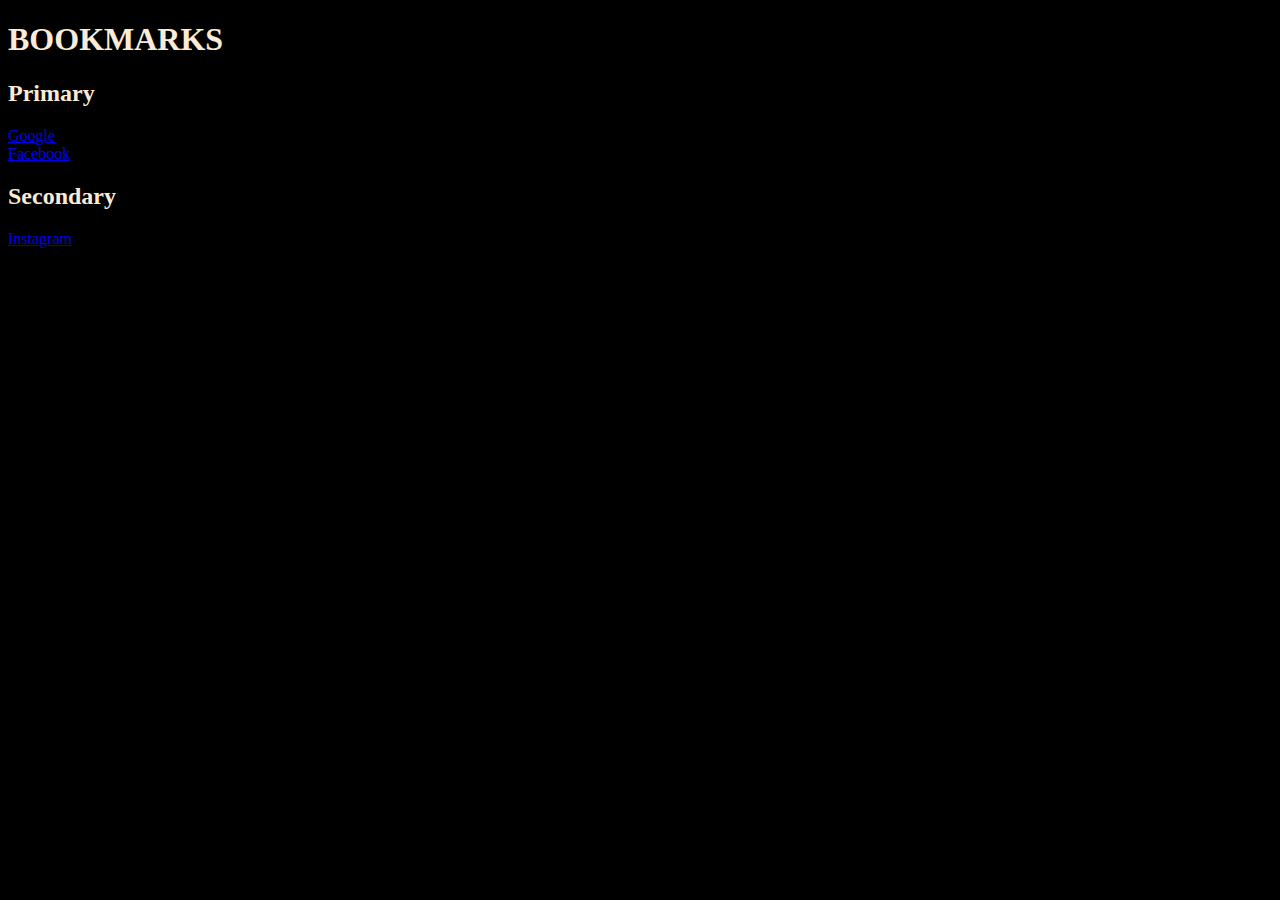
<file: Day1/index.html>
<!DOCTYPE html>
<html lang="en">
<head>
    <meta charset="UTF-8">
    <meta name="viewport" content="width=device-width, initial-scale=1.0">
    <title>Book Mark</title>
    <link rel="stylesheet" href="style.css">
</head>
<body>
    <h1>BOOKMARKS</h1>
    <h2>Primary</h2>
    <a href="www.google.com">Google</a>
    <br>
    <a href="www.facebook.com">Facebook</a>
    <h2>Secondary</h2>
    <a href="www.instagram.com">Instagram</a>

    <script src="script.js"></script>
</body>
</html>
</file>
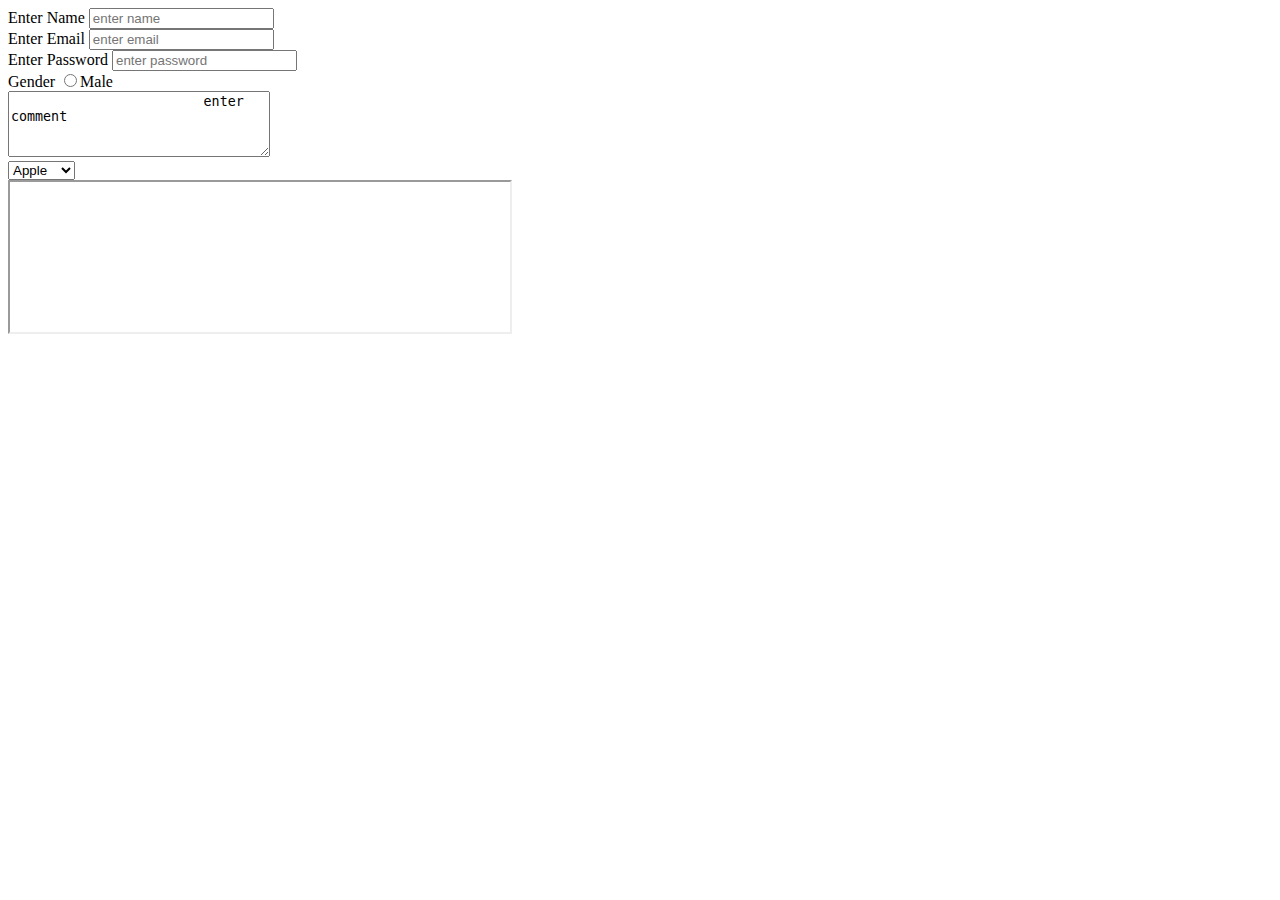
<file: Day2/index.html>
<!DOCTYPE html>
<html lang="en">
  <head>
    <meta charset="UTF-8" />
    <meta name="viewport" content="width=device-width, initial-scale=1.0" />
    <title>Forms</title>
  </head>

  <body>
    <form action="post">
      <div>
        <label for="name">Enter Name </label>
        <input type="text" id="name" name="name" placeholder="enter name" />
      </div>
      <div>
        <label for="email">Enter Email </label>
        <input type="email" id="email" name="email" placeholder="enter email" />
      </div>
      <div>
        <label for="password">Enter Password </label>
        <input
          type="password"
          id="password"
          name="password"
          placeholder="enter password"
        />
      </div>
      <div>
        <label for="gender">Gender</label>
        <input type="radio" id="gender" name="gender" value="male" />Male
      </div>
      <div>
        <textarea name="comment" rows="4" cols="30">
                        enter comment
                    </textarea
        >
      </div>
      <div>
        <select name="fruit" id="fruit">
          <option value="apple">Apple</option>
          <option value="orange">Orange</option>
          <option value="mango">Mango</option>
        </select>
      </div>
    </form>
    <iframe src="https://google.com" width="500" height="150"></iframe>
  </body>
</html>
</file>
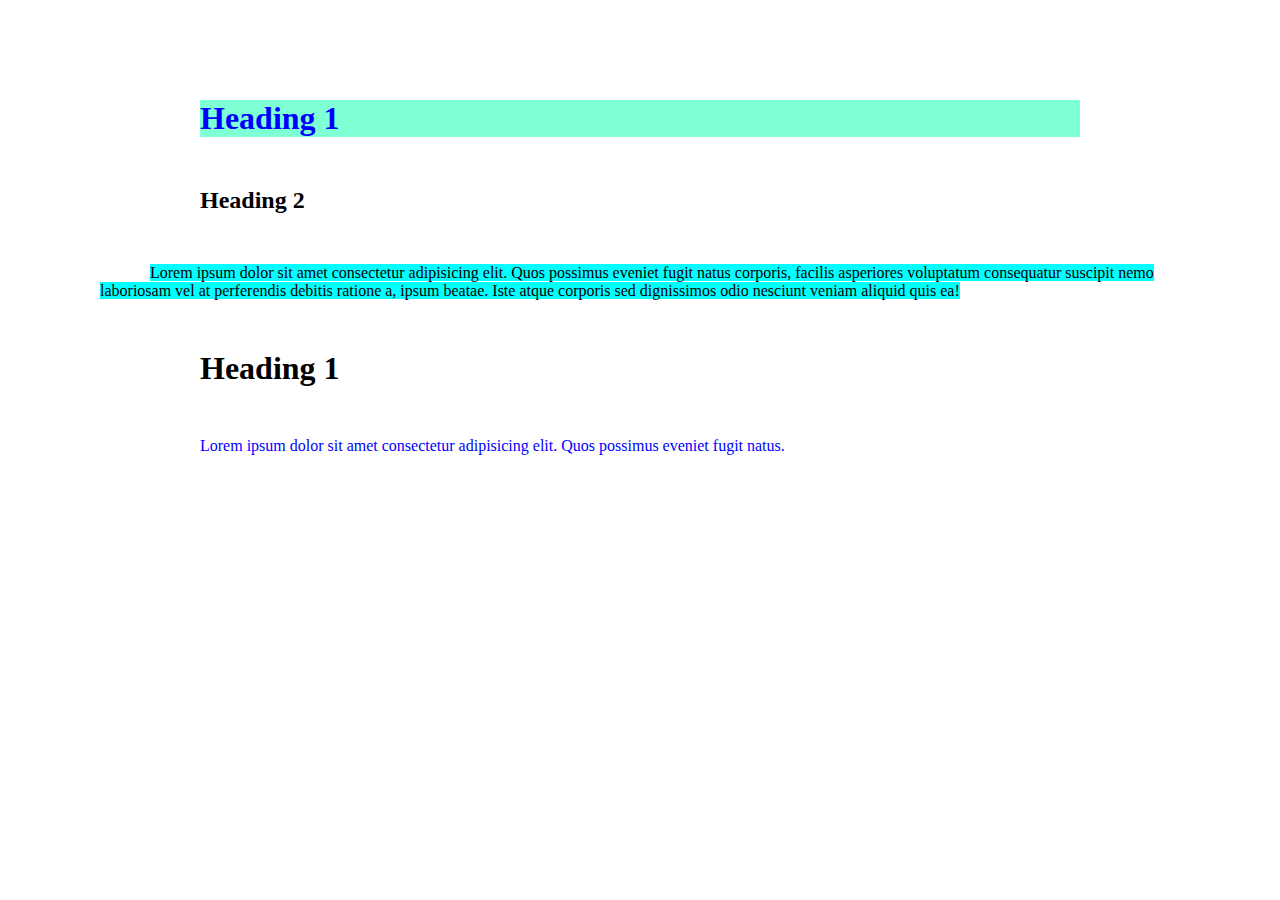
<file: Day3/index.html>
<!DOCTYPE html>
<html lang="en">
<head>
    <meta charset="UTF-8">
    <meta name="viewport" content="width=device-width, initial-scale=1.0">
    <title>CSS</title>
    <style>  <!--internal-->
        div{
            color: brown;
        }
        span{
            background-color: aqua;
        }
    </style>
    <link rel="stylesheet" href="style.css"> <!--external-->
</head>
<body>
    <div>
        <h1 style="color: blue; background-color: aquamarine;">Heading 1</h1>        <!--inline css-->
        <h2>Heading 2</h2>
    </div>
    <span>
        Lorem ipsum dolor sit amet consectetur adipisicing elit. Quos possimus eveniet fugit natus corporis, facilis asperiores voluptatum consequatur suscipit nemo laboriosam vel at perferendis debitis ratione a, ipsum beatae. Iste atque corporis sed dignissimos odio nesciunt veniam aliquid quis ea!
    </span>
    <div>
        <h1>Heading 1</h1>
        <p>
            Lorem ipsum dolor sit amet consectetur adipisicing elit. Quos possimus eveniet fugit natus.
        </p>
    </div>
</body>
</html>
</file>
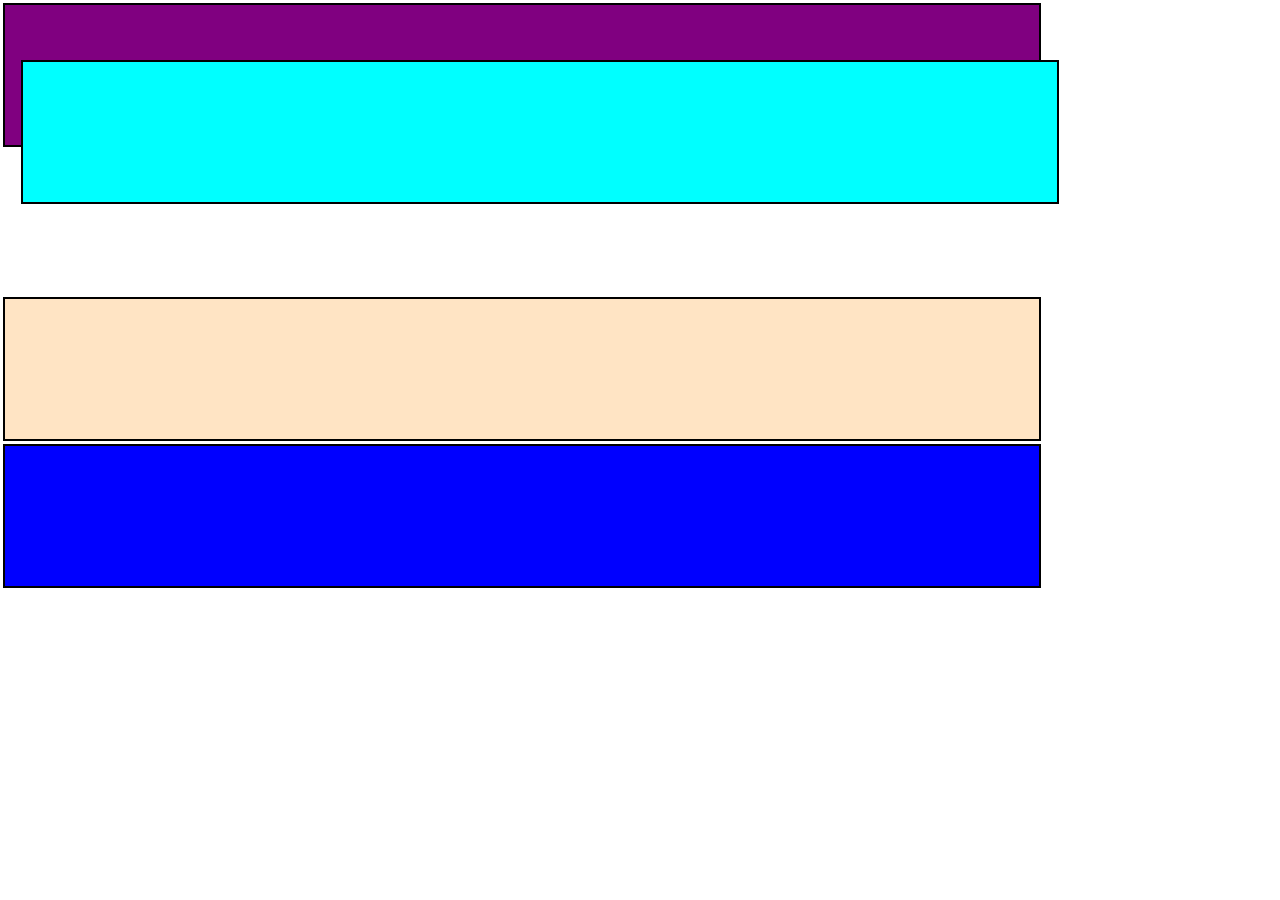
<file: Day4/index.html>
<!DOCTYPE html>
<html lang="en">
<head>
    <meta charset="UTF-8">
    <meta name="viewport" content="width=device-width, initial-scale=1.0">
    <title>CSS position</title>
    <style>
        *{
            margin: 0px;
            padding: 0px;
        }
        .box1{
            background-color: blue;
        }
        .box2{
            background-color: purple;
            
        }
        .box3{
            background-color: aqua;
            position: relative;
            top: -90px;
            left: 18px;
        }
        .box4{
            background-color: bisque;
        }
        .box {
            border: 2px solid black;
            width: 80vw;
            margin: 3px;
            padding: 5px;
            height: 130px;
        }
    </style>
</head>
<body>
    <div class="box box2"></div>
    <div class="box box3"></div>
    <div class="box box4"></div>
    <div class="box box1"></div>
</body>
</html>
</file>
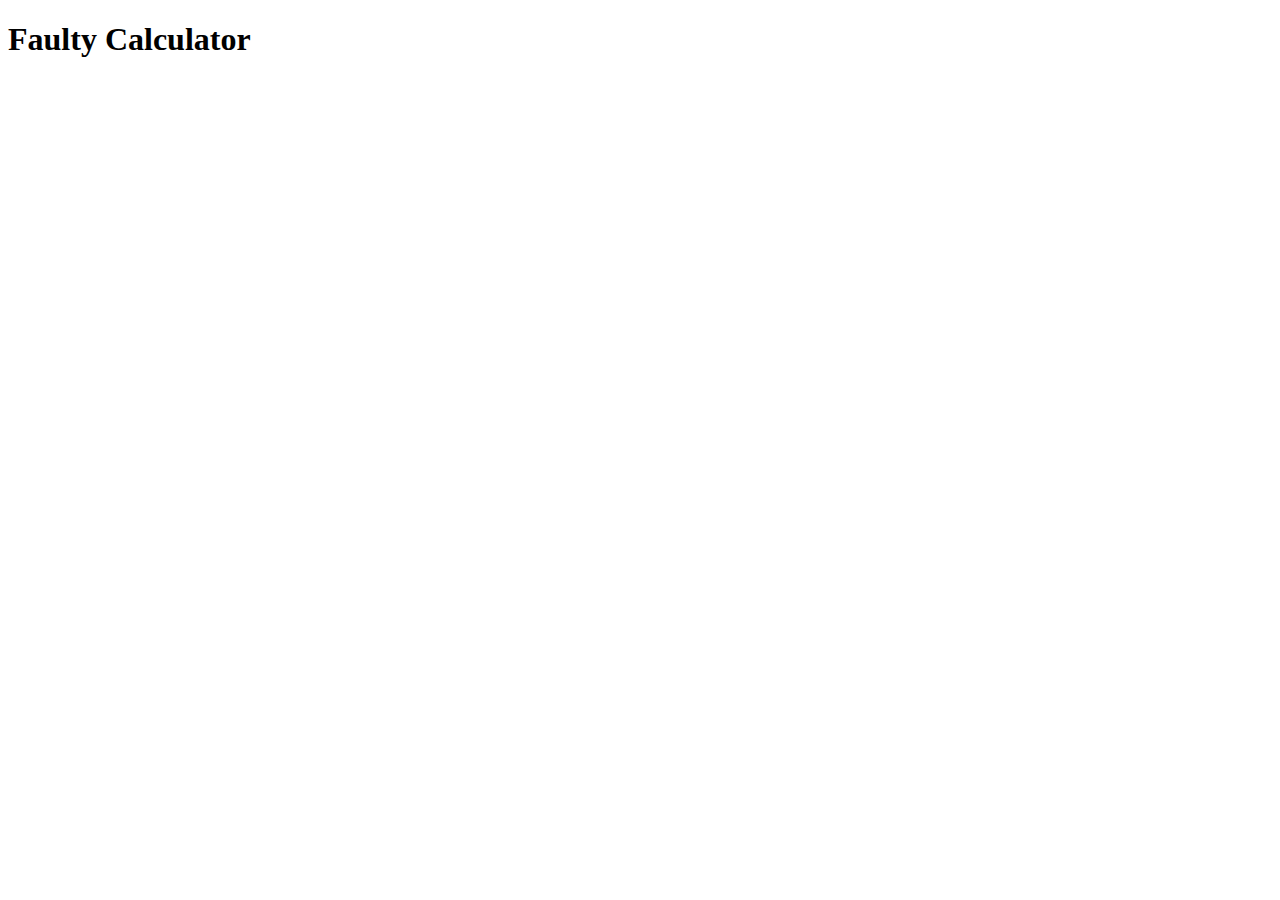
<file: FaultyCalc/index.html>
<!DOCTYPE html>
<html lang="en">
<head>
    <meta charset="UTF-8">
    <meta name="viewport" content="width=device-width, initial-scale=1.0">
    <title>Faulty Calculator</title>
</head>
<body>
    <h1>Faulty Calculator</h1>
    <script src="betterway.js"></script>
    
</body>
</html>
</file>
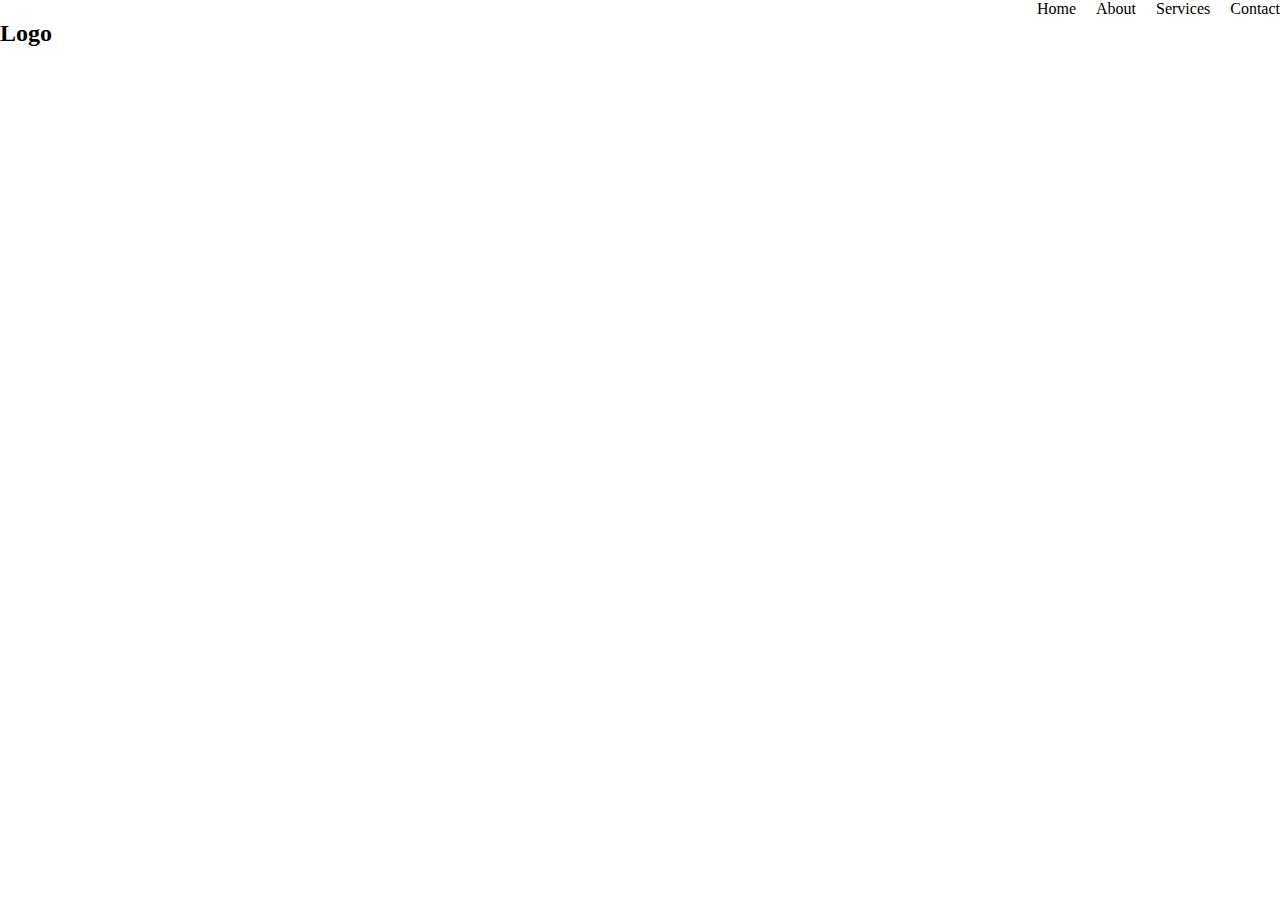
<file: Oct28/index.html>
<!DOCTYPE html>
<html lang="en">
<head>
    <meta charset="UTF-8">
    <meta name="viewport" content="width=device-width, initial-scale=1.0">
    <title>Navbar Using FlexBox</title>
    <link rel="stylesheet" href="styles.css">
</head>
<body>
    <div class="container">
        <h2 class="logo">Logo</h2>
        <nav class="bar">
            <div class="item">Home</div>
            <div class="item">About</div>
            <div class="item">Services</div>
            <div class="item">Contact</div>
        </nav>

    
    </div>
</body>
</html>
</file>
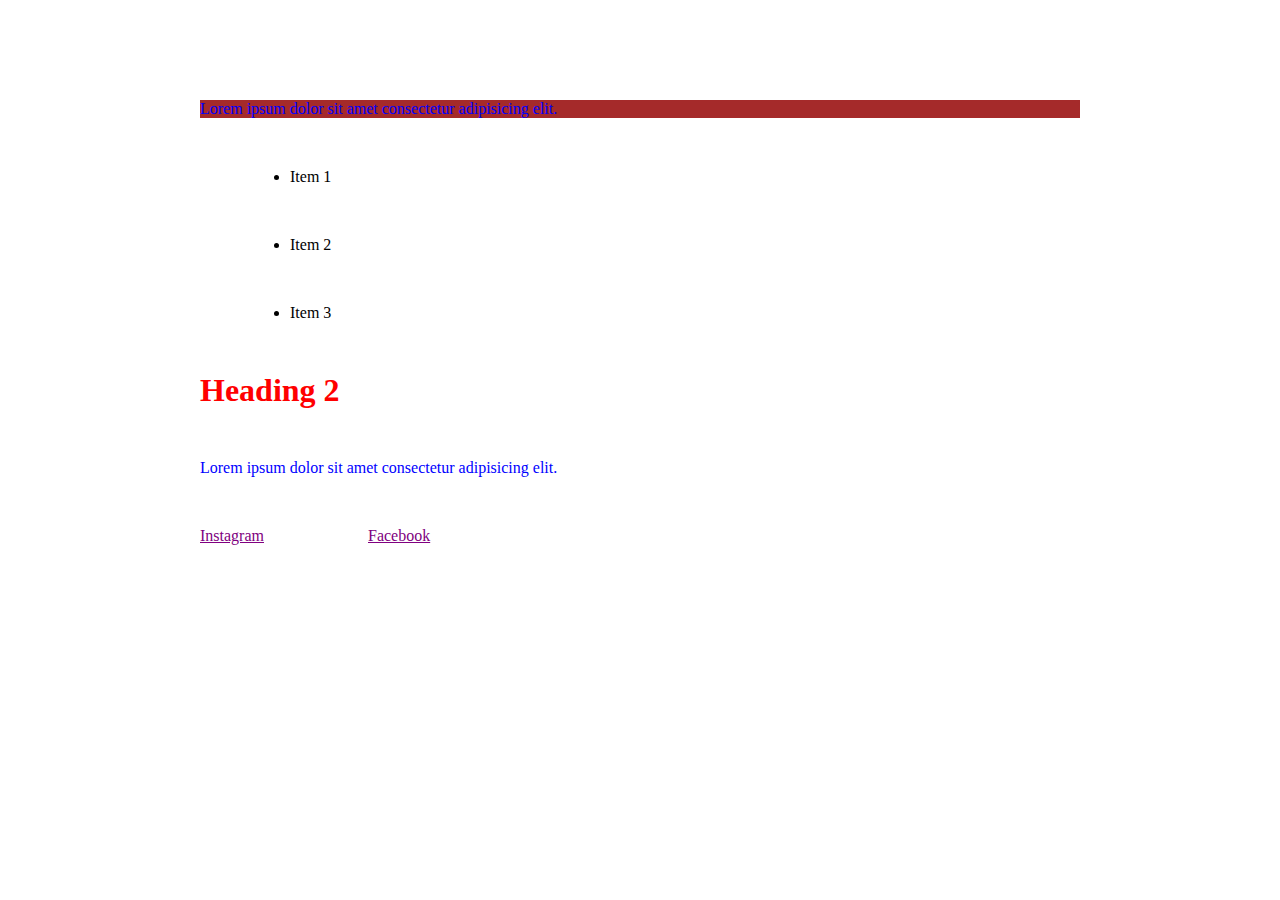
<file: Day3/css.html>
<!DOCTYPE html>
<html lang="en">
<head>
    <meta charset="UTF-8">
    <meta name="viewport" content="width=device-width, initial-scale=1.0">
    <title>Selectors</title>
    <link rel="stylesheet" href="style.css">
</head>
<body>
    <div>
        <p>
            Lorem ipsum dolor sit amet consectetur adipisicing elit.
        </p>
        <ul>
            <li>Item 1</li>
            <li>Item 2</li>
            <li>Item 3</li>
        </ul>
    </div>
    <div class="c1">
        <h1>Heading 2</h1>
        <p>
            Lorem ipsum dolor sit amet consectetur adipisicing elit.
        </p>
        <a href="www.instagram.com">Instagram</a>
        <a href="www.facebok.com">Facebook</a>
    </div>
</body>
</html>
</file>
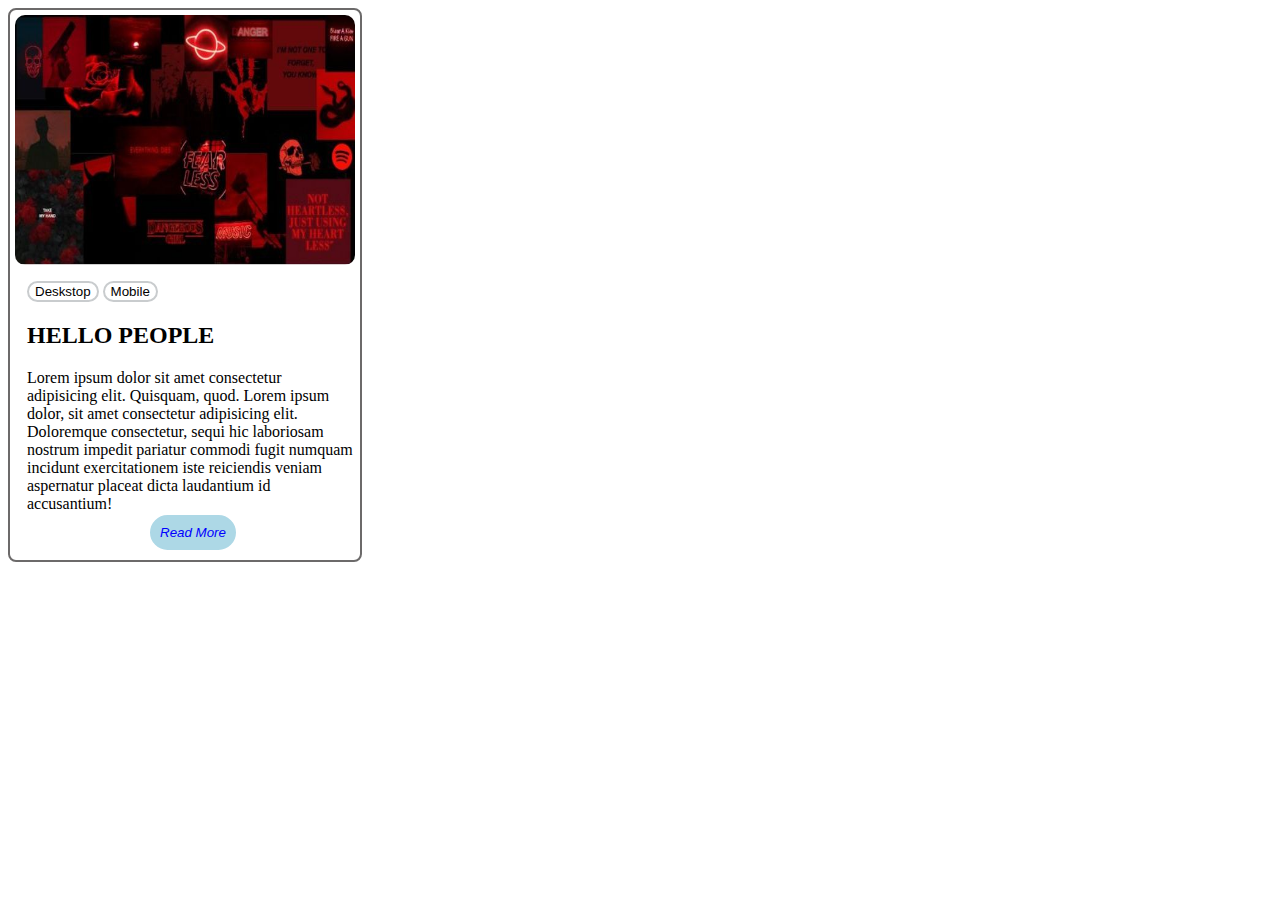
<file: Day4/card.html>
<!DOCTYPE html>
<html lang="en">
<head>
    <meta charset="UTF-8">
    <meta name="viewport" content="width=device-width, initial-scale=1.0">
    <title>Ex-3 Card Challenge</title>
</head>
<style>
    .card {
        height: 550px;
        width: 350px;
        border: 2px solid rgb(108, 106, 106);
        border-radius: 8px;
        position: relative;
    }
    .img1{
        margin: 5px;
        padding: auto;
        height: 250px;
        width: 340px;
        border-radius: 10px;
    }
    .cbody{
        
        padding: 7px;
        margin-left: 10px;
        top: 10px;
        left: 10px;
    }
    .button{
        
        background-color: rgb(255, 255, 255);
        border: 2px solid rgb(201, 204, 206);
        border-radius: 50px;
    }
    .more{
        position: absolute;
        padding: 8px;
        bottom: 10px;
        left: 40%;
        color: blue;
        font-style: italic;
        border: 2px solid lightblue;
        border-radius: 50px;
        background-color: lightblue;
    }
</style>
<body>
    <div class="card">
        <div>
            <img src="wall2.jpg" alt="pfp" class="img1">
        </div>
        <div class="cbody">
        <button class="button button1">Deskstop</button>
        <button class="button button2">Mobile</button>
        <h2>HELLO PEOPLE</h2>
        <p>Lorem ipsum dolor sit amet consectetur adipisicing elit. Quisquam, quod. Lorem ipsum dolor, sit amet consectetur adipisicing elit. Doloremque consectetur, sequi hic laboriosam nostrum impedit pariatur commodi fugit numquam incidunt exercitationem iste reiciendis veniam aspernatur placeat dicta laudantium id accusantium!</p>
        <button class="more"> Read More</button>
        </div>
    </div>
</body>
</html>
</file>
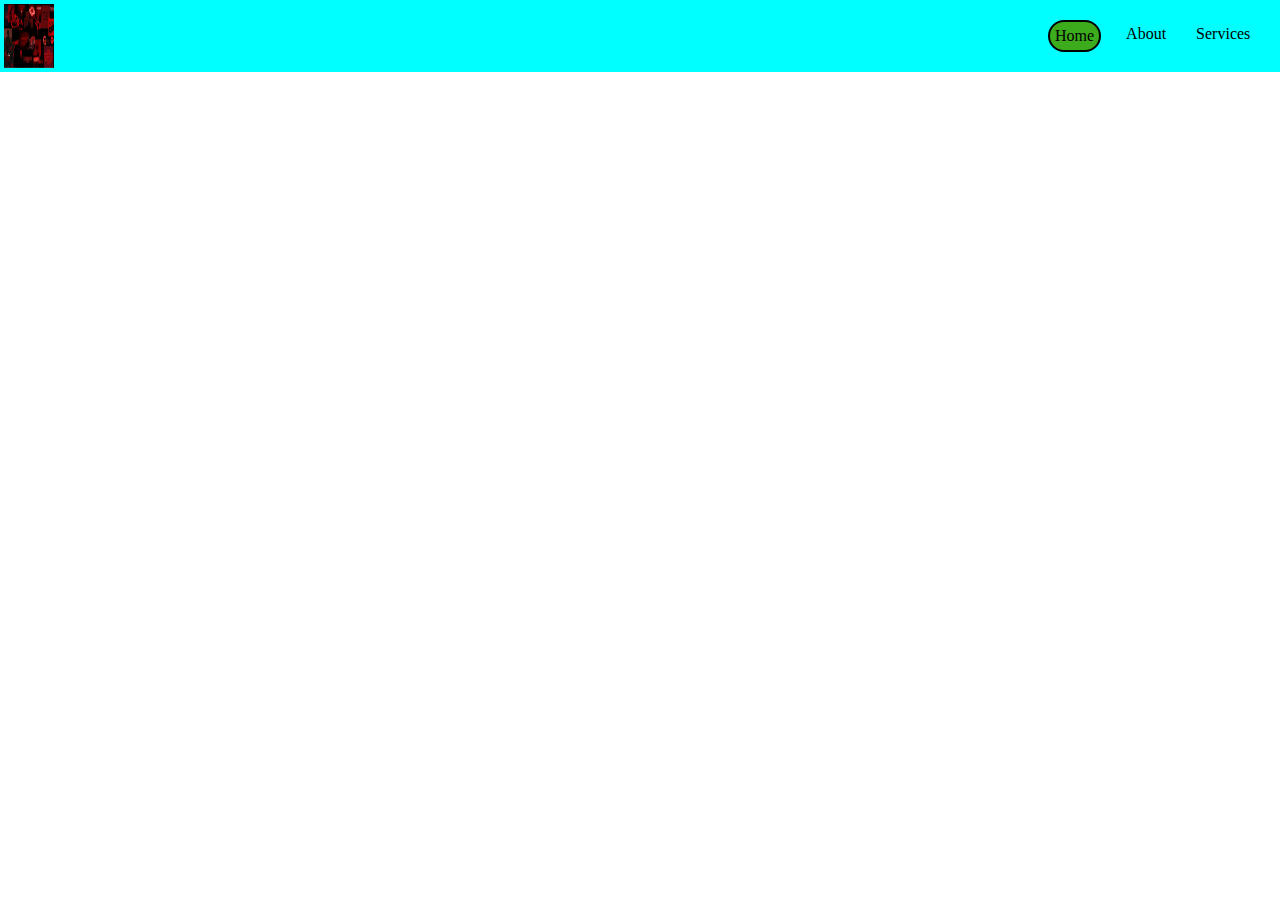
<file: Day4/multicolor.html>
<!DOCTYPE html>
<html lang="en">
<head>
    <meta charset="UTF-8">
    <meta name="viewport" content="width=device-width, initial-scale=1.0">
    <title>Multicolor Nav bar</title>
    <link rel="stylesheet" href="styles.css">
</head>
<body>
    <div class="nav">
        <img src="wall2.jpg" width="50px" alt="logo">
        <ul>
            <li>Home</li>
            <li>About</li>
            <li>Services</li>
        </ul>
    </div>
    
</body>
</html>
</file>
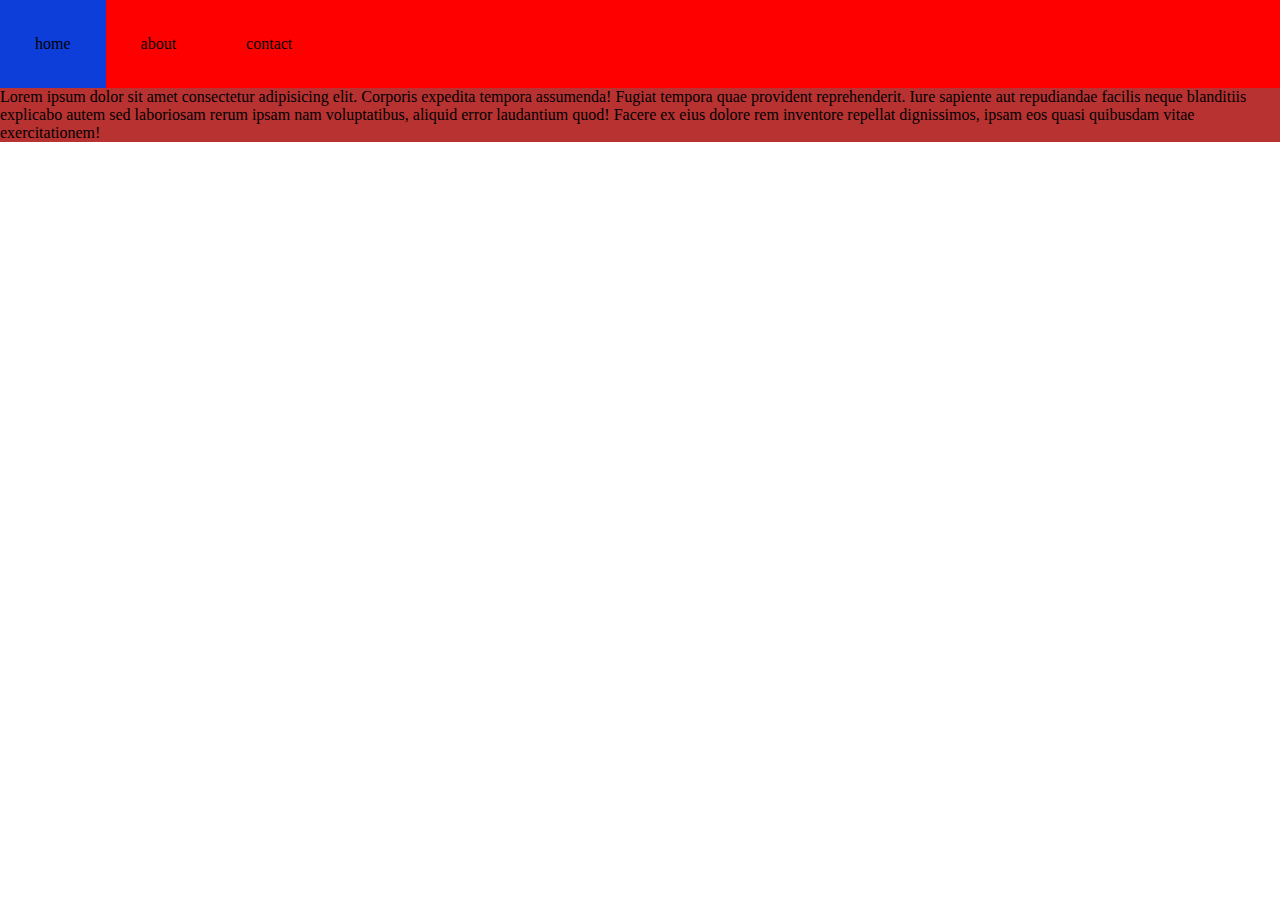
<file: Day4/var.html>
<!DOCTYPE html>
<html lang="en">
<head>
    <meta charset="UTF-8">
    <meta name="viewport" content="width=device-width, initial-scale=1.0">
    <title>CSS Variable</title>
    <style>
        :root{        /*global variable*/
            --color: red;
            --seccolor: rgb(184, 50, 50);
        }
        *{
            margin: 0;
            padding: 0;
        }
        .nav{
            background-color: var(--color);
        }
        ul{
            display: flex;
        }
        ul li{
            list-style: none;
            padding: 35px;
        }
        ul li:first-child{
            --color: rgb(14, 62, 218);        /*Local Variable*/
            background-color: var(--color);  
        }
        .container{
            background-color: var(--seccolor);
        }
      
    </style>
</head>
<body>
    <div class="nav">
        <ul>
            <li>home</li>
            <li>about</li>
            <li>contact</li>
        </ul>
    </div>
    <div class="container">
        Lorem ipsum dolor sit amet consectetur adipisicing elit. Corporis expedita tempora assumenda! Fugiat tempora quae provident reprehenderit. Iure sapiente aut repudiandae facilis neque blanditiis explicabo autem sed laboriosam rerum ipsam nam voluptatibus, aliquid error laudantium quod! Facere ex eius dolore rem inventore repellat dignissimos, ipsam eos quasi quibusdam vitae exercitationem!
    </div>
</body>
</html>
</file>
<file: Day1/style.css>
body{
    color: antiquewhite;
    background-color: black;
}
</file>
<file: Day3/style.css>
div p {
    color: blue;
} /*only color of selected element is being changed*/

.c1 {
    color: red;
}  /*changing based on class*/

*{
    margin: 50px;
    padding: auto;
    } /*changing all the elements in the page*/

    /* pseudo selector */
a:visited{
    color: blue;
}
a:link{
    color: purple;
}
a:active{
    background-color: red;
}
a:hover{
    background-color: green;
}
p:first-child{
    background-color: brown;
}
</file>
<file: Oct28/styles.css>
body{
    margin: 0;
    padding: 0;
}

.container{
    display: flex;
    justify-content: space-between;
}

.bar{
    display: flex;
    justify-content: space-between;
    gap: 20px;
}
</file>
<file: Day4/styles.css>
:root{
    --main: aqua;
    --second: #3cac1d;
}

*{
    padding: 0;
    margin: 0;
}
.nav{
    display: flex;
    position: relative;
    background-color: var(--main);
}
img{
    padding: 2px;
    margin: 2px;
}
ul{
    position: relative;
    left: 75vw;
    display: flex;
    padding: 20px;
}
ul li{
    list-style: none;
    padding: 5px;
    margin: 0 10px;
}
ul li:first-child{
    padding: 5px;
    border: 2px solid black;
    border-radius: 20px;
    background-color: var(--second);
}
</file>
